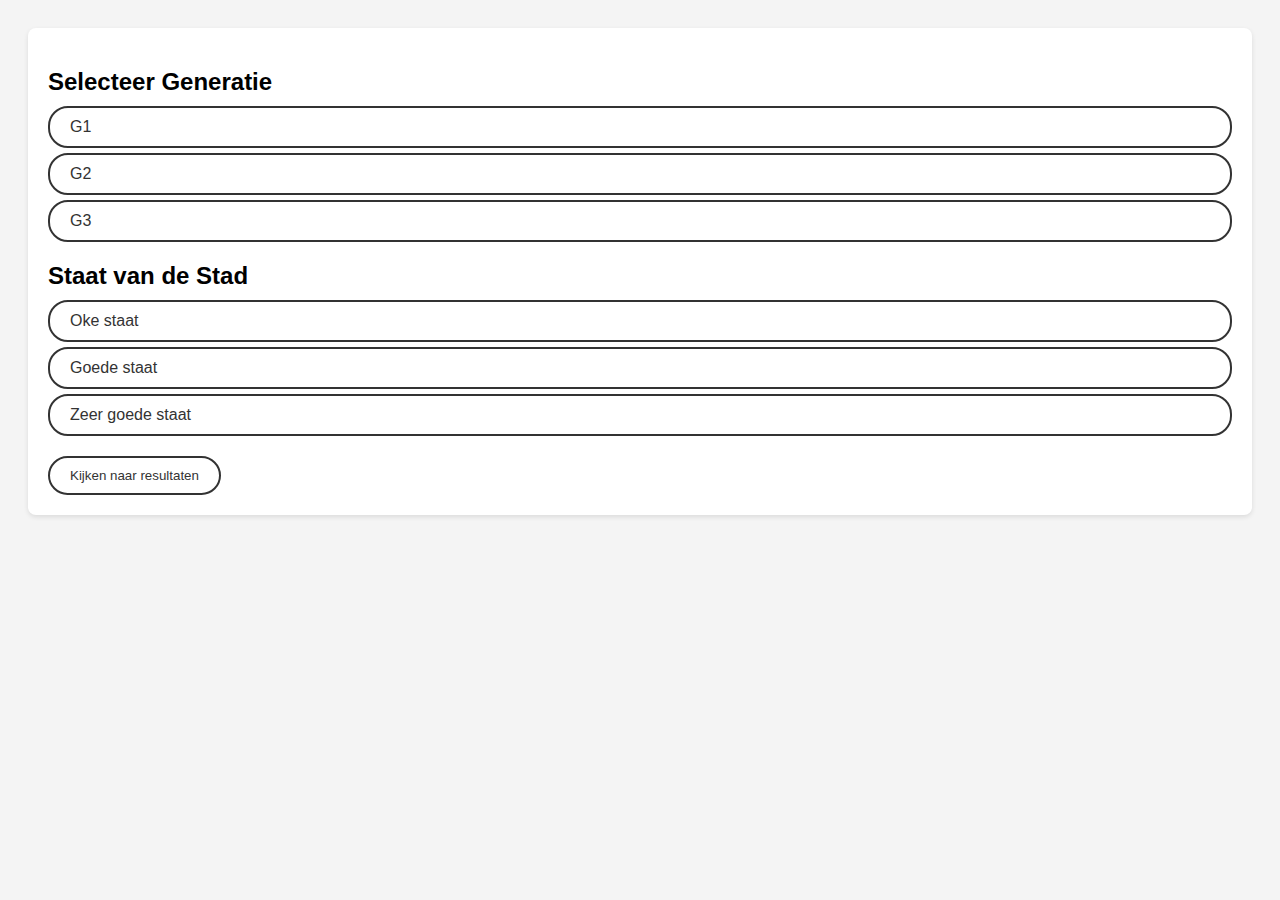
<file: airpods.html>
<!DOCTYPE html>
<html lang="nl">
<head>
    <meta charset="UTF-8">
    <title>Optiemenu</title>
    <style>
        body {
            font-family: Arial, sans-serif;
            background-color: #f4f4f4;
            padding: 20px;
        }

        form {
            background: white;
            padding: 20px;
            border-radius: 8px;
            box-shadow: 0 2px 5px rgba(0,0,0,0.1);
        }

        .section {
            margin-bottom: 20px;
        }

        .section h2 {
            margin-bottom: 10px;
        }

        input[type="checkbox"], input[type="radio"] {
            display: none; /* Hide the default checkboxes and radio buttons */
        }

        label.checkbox, label.radio {
            display: block;
            padding: 10px 20px;
            border: 2px solid #333;
            border-radius: 20px;
            margin: 5px 0;
            cursor: pointer;
            transition: background-color 0.3s, color 0.3s, border-color 0.3s;
            background-color: #FFF;
            color: #333;
        }

        input[type="checkbox"]:checked + label, input[type="radio"]:checked + label,
        label.checkbox:hover, label.radio:hover {
            background-color: #007BFF;
            color: white;
            border-color: #007BFF;
        }

        input[type="submit"] {
            background-color: transparent;
            color: #333;
            padding: 10px 20px;
            border: 2px solid #333;
            border-radius: 20px;
            cursor: pointer;
            transition: background-color 0.3s, color 0.3s;
        }

        input[type="submit"]:hover, input[type="submit"]:focus {
            background-color: #007BFF;
            color: white;
            border-color: #007BFF;
        }
    </style>
</head>
<body>
    <form action="submit_form.php" method="post">
        <div class="section">
            <h2>Selecteer Generatie</h2>
            <input type="checkbox" id="g1" name="generation[]" value="G1">
            <label class="checkbox" for="g1">G1</label>
            <input type="checkbox" id="g2" name="generation[]" value="G2">
            <label class="checkbox" for="g2">G2</label>
            <input type="checkbox" id="g3" name="generation[]" value="G3">
            <label class="checkbox" for="g3">G3</label>
        </div>
        
        <div class="section">
            <h2>Staat van de Stad</h2>
            <input type="radio" id="oke_staat" name="city_condition" value="Oke staat">
            <label class="radio" for="oke_staat">Oke staat</label>
            <input type="radio" id="goede_staat" name="city_condition" value="Goede staat">
            <label class="radio" for="goede_staat">Goede staat</label>
            <input type="radio" id="zeer_goede_staat" name="city_condition" value="Zeer goede staat">
            <label class="radio" for="zeer_goede_staat">Zeer goede staat</label>
        </div>

        <input type="submit" value="Kijken naar resultaten">
    </form>
</body>
</html>
</file>
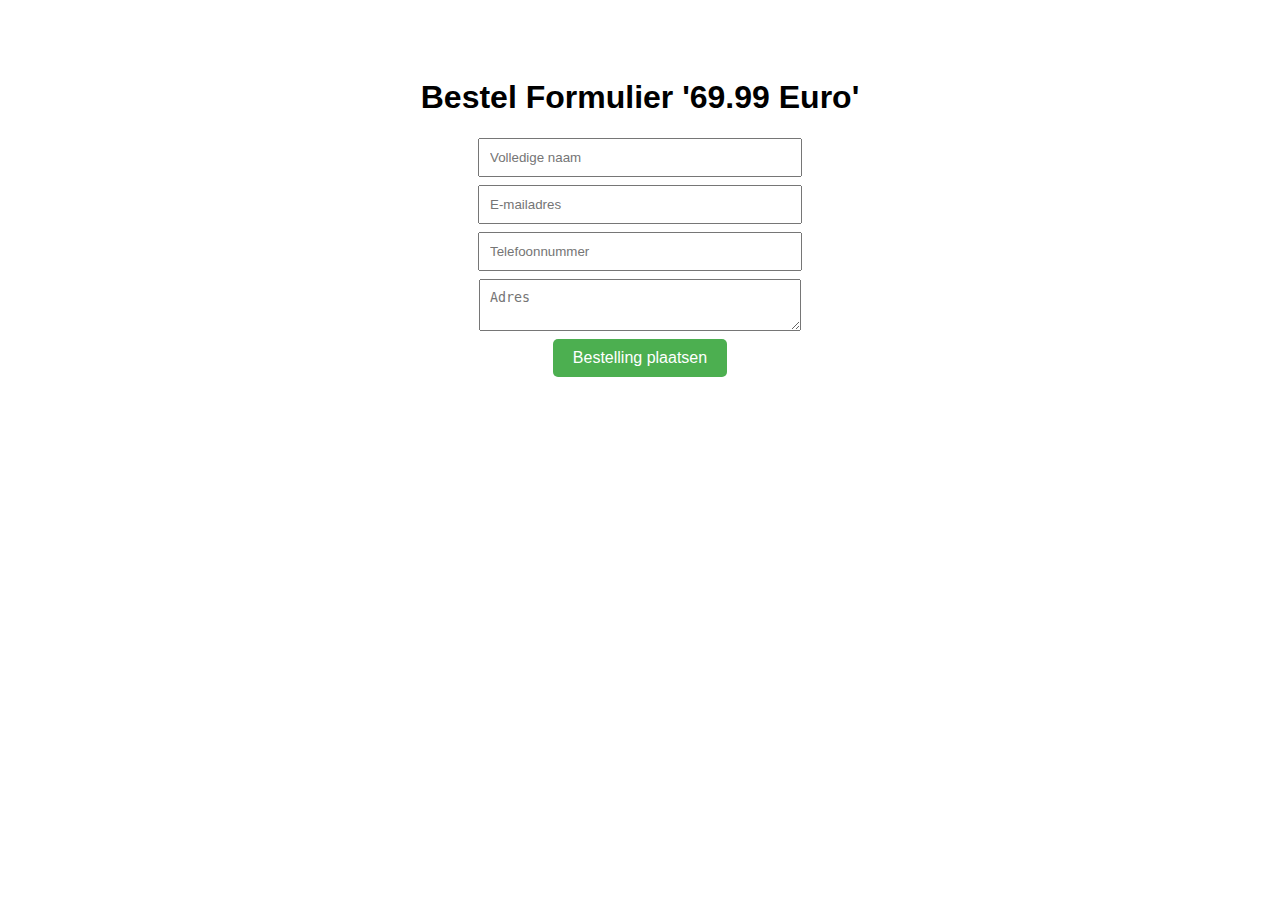
<file: order.html>
<!DOCTYPE html>
<html lang="nl">
<head>
    <meta charset="UTF-8">
    <meta name="viewport" content="width=device-width, initial-scale=1.0">
    <title>Bestelling afronden</title>
    <style>
        body {
            font-family: Arial, sans-serif;
            text-align: center;
            background: white;
            padding: 50px;
        }
        form {
            margin-top: 20px;
        }
        input, textarea {
            margin-top: 8px;
            margin-bottom: 8px;
            padding: 10px;
            width: 90%;
            max-width: 300px;
            display: block;
            margin-left: auto;
            margin-right: auto;
        }
        .button {
            background-color: #4CAF50; /* Groene knop */
            color: white;
            border: none;
            padding: 10px 20px;
            text-decoration: none;
            font-size: 16px;
            border-radius: 5px;
            cursor: pointer;
        }
        .button:hover {
            background-color: #45a049;
        }
    </style>
</head>
<body>
    <h1>Bestel Formulier '69.99 Euro'</h1>
    <form action="confirmation.html" method="post">
        <input type="text" name="name" placeholder="Volledige naam" required>
        <input type="email" name="email" placeholder="E-mailadres" required>
        <input type="text" name="phone" placeholder="Telefoonnummer" required>
        <textarea name="address" placeholder="Adres" required></textarea>
        <button type="submit" class="button">Bestelling plaatsen</button>
    </form>
</body>
</html>
</file>
